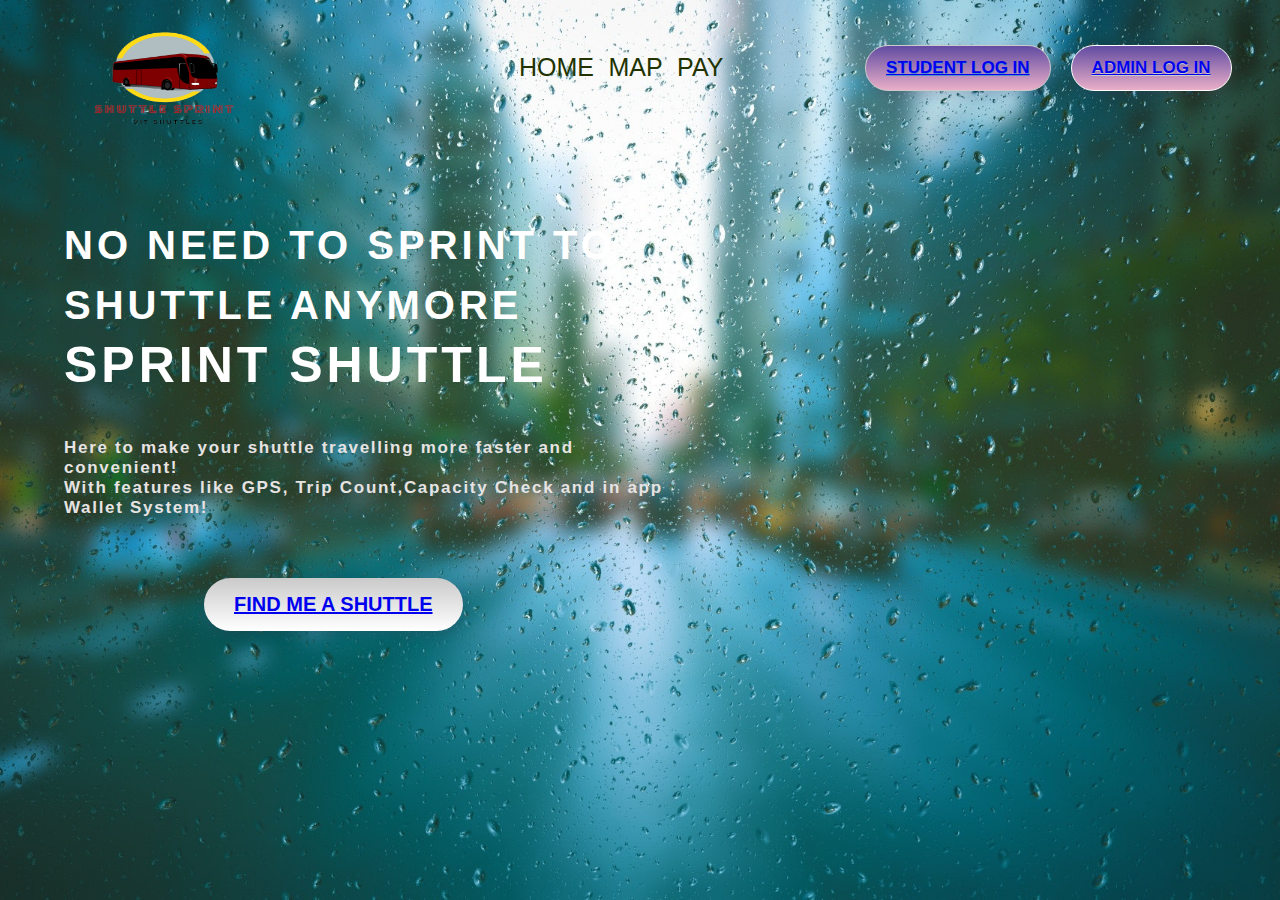
<file: index.html>
<!DOCTYPE html>
<html lang="en">

<head>
  <meta charset="UTF-8">
  <meta http-equiv="X-UA-Compatible" content="IE=edge">
  <meta name="viewport" content="width=device-width, initial-scale=1.0">
  <link rel="stylesheet" type="text/css" href="style.css">
  <title>Shuttle Sprint</title>
</head>

<body>
  <div class="container">
    <div class="header">
      <img src="logo.png" class="logo">
      <nav>
        <ul>
          <li><a href="">Home</a></li>
          <li><a href="mapapi.html">Map</a></li>
          <li><a href="wallet.html">Pay</a></li>
        </ul>
      </nav>
      <button class="btn" id="btn1"><a href="stlogin.html">Student Log In</button></a>
      <button class="btn" id="btn2"><a href="adlogin.html"> Admin Log In</button></a>
    </div>
    <div class="content">
      <div class="text">
        <h1>No need to sprint to Shuttle anymore <br> <span>Sprint Shuttle</span></h1>
        <p>Here to make your shuttle travelling more faster and convenient! <br>With features like GPS, Trip
          Count,Capacity Check and in app Wallet System!<br>
        </p>
        <button class="btn3"><a href="map.html">Find me a Shuttle</button></a>
      </div>
    </div>
  </div>
</body>

</html>
</file>
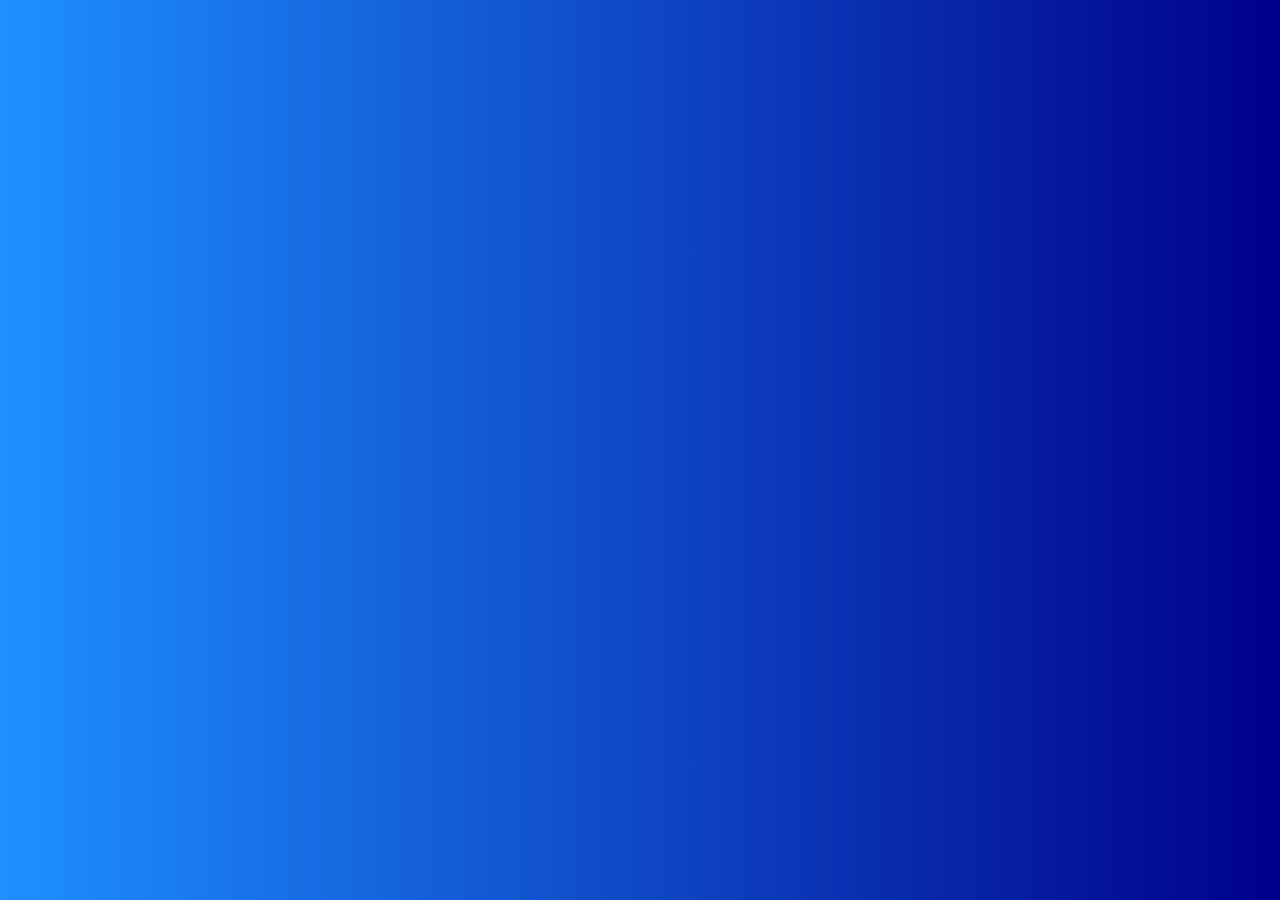
<file: map.html>
<html>

<head>
  <meta charset="utf-8">
  <title>Map</title>

  <style media="screen">
    body {
      background-image: linear-gradient(to right, dodgerblue, darkblue);
    }
  </style>
</head>
<script>
  var reqcount = 0;

  navigator.geolocation.watchPosition(successCallback, errorCallback, options);

  function successCallback(position) {
    const {accuracy, latitude, longitude, altitude, heading, speed} = position.coords;
    // Show a map centered at latitude / longitude.
    reqcount++;
    details.innerHTML = "Accuracy: " + accuracy + "<br>";
    details.innerHTML += "Latitude: " + latitude + " | Longitude: " + longitude + "<br>";
    details.innerHTML += "Altitude: " + altitude + "<br>";
    details.innerHTML += "Heading: " + heading + "<br>";
    details.innerHTML += "Speed: " + speed + "<br>";
    details.innerHTML += "reqcount: " + reqcount;
  }
  function errorCallback(error) {

  }
  var options = {
    //enableHighAccuracy: false,
    //timeout: 5000,
    //maximumAge: 0
  };
</script>

<body>
  <center>


    <div>
      <iframe
        src="https://www.google.com/maps/embed?pb=!1m28!1m12!1m3!1d3888.0294593088242!2d79.1591035647403!3d12.96996674085697!2m3!1f0!2f0!3f0!3m2!1i1024!2i768!4f13.1!4m13!3e2!4m5!1s0x3bad479f485a04d7%3A0x1999141eedeac994!2sCBMR%20block%2C%20VIT%20University%2C%20Vellore%2C%20Tamil%20Nadu!3m2!1d12.968400899999999!2d79.1598491!4m5!1s0x3bad47a28d145d6f%3A0xd1465a973c93afe3!2sSJT%2C%20VIT%20University%2C%20Vellore%2C%20Tamil%20Nadu!3m2!1d12.971022699999999!2d79.1639447!5e0!3m2!1sen!2sin!4v1673630278652!5m2!1sen!2sin"
        width="600" height="450" style="border:0;" allowfullscreen="" loading="lazy"
        referrerpolicy="no-referrer-when-downgrade"></iframe>

    </div>
  </center>
</body>

</html>
</file>
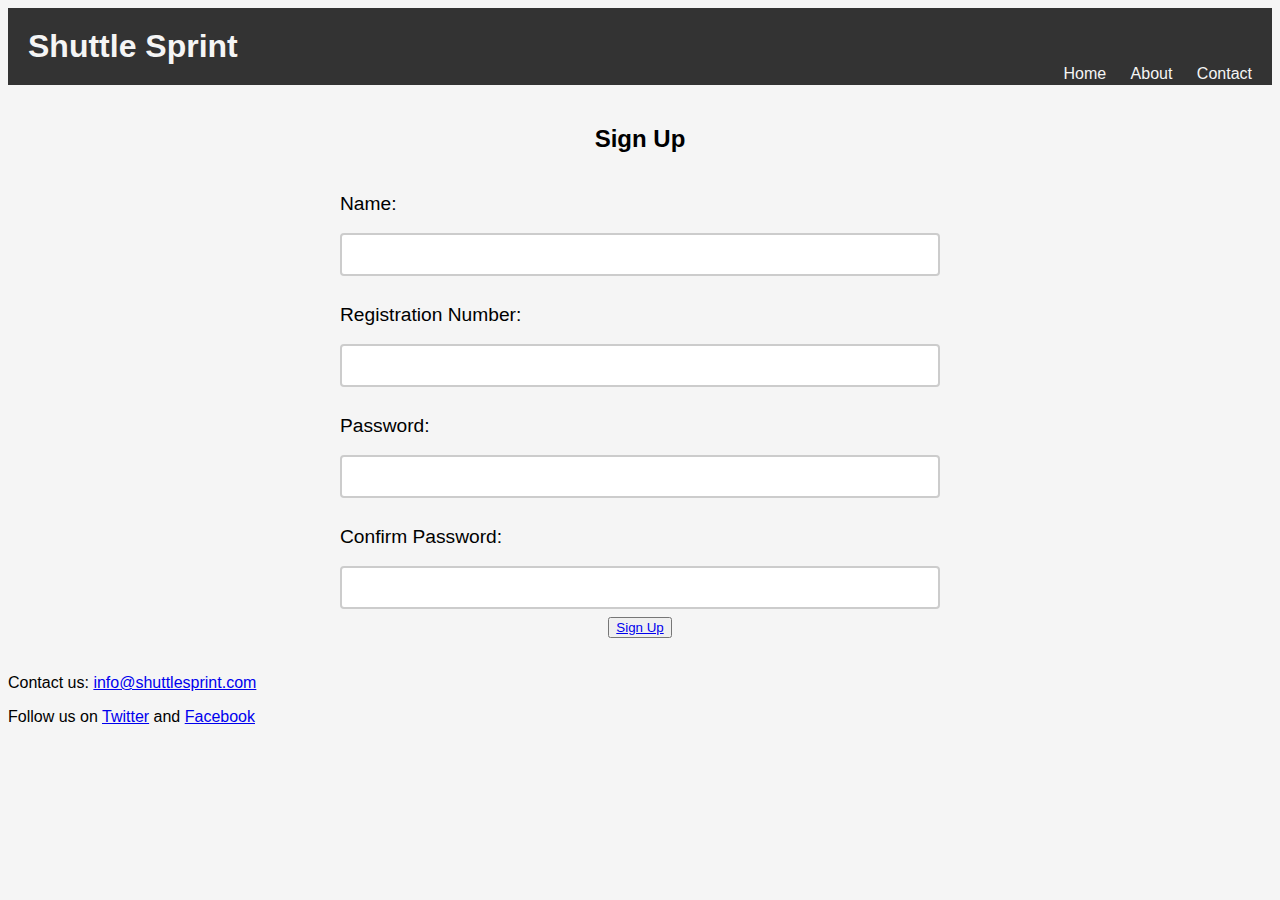
<file: signup.html>
<!DOCTYPE html>
<html>

<head>
  <link rel="stylesheet" type="text/css" href="signup.css">
  <title>Sign Up</title>
</head>

<body>
  <header>
    <h1>Shuttle Sprint</h1>
    <nav>
      <ul>
        <li><a href="#">Home</a></li>
        <li><a href="#">About</a></li>
        <li><a href="#">Contact</a></li>
      </ul>
    </nav>
  </header>

  <main>
    <h2>Sign Up</h2>
    <form id="signup-form" method="post" action="signup.php">
      <label for="name">Name:</label>
      <input type="text" id="name" name="name" required>

      <label for="registration-number">Registration Number:</label>
      <input type="text" id="registration-number" name="registration-number" required>

      <label for="password">Password:</label>
      <input type="password" id="password" name="password" required>

      <label for="confirm-password">Confirm Password:</label>
      <input type="password" id="confirm-password" name="confirm-password" required>

<button>
      <a href="stlogin.html">Sign Up
      </a></button>
    </form>
  </main>

  <footer>
    <p>Contact us: <a href="mailto:info@shuttlesprint.com">info@shuttlesprint.com</a></p>
    <p>Follow us on <a href="https://twitter.com/shuttlesprint">Twitter</a> and <a
        href="https://www.facebook.com/shuttlesprint">Facebook</a></p>
  </footer>
</body>

</html>
</file>
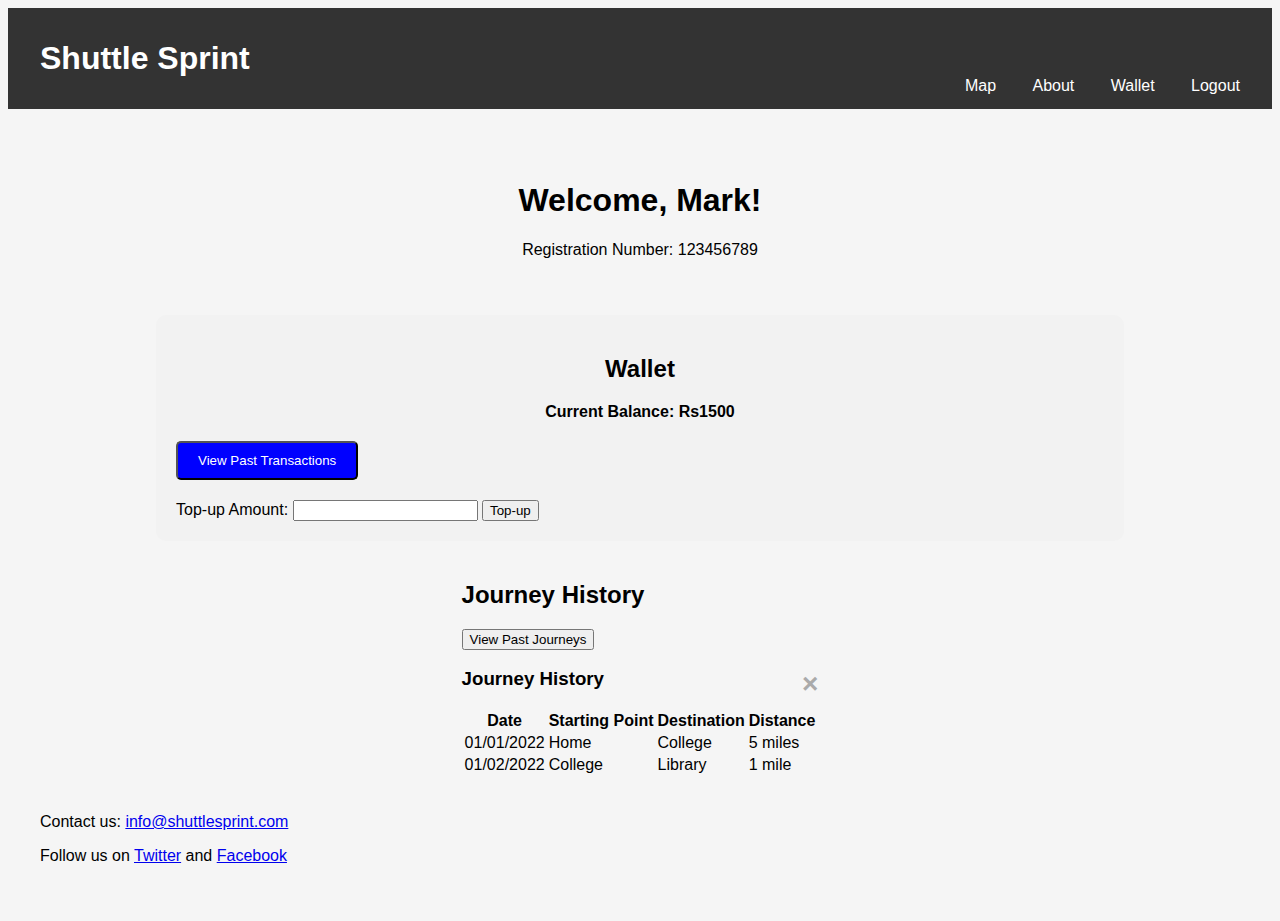
<file: stlogin.html>
<!DOCTYPE html>
<html>

<head>
  <title>Student Login</title>
  <link rel="stylesheet" href="stlogin.css">
</head>

<body>
  <header>
    <h1>Shuttle Sprint</h1>
    <nav>
      <ul>
        <li><a href="#map">Map</a></li>
        <li><a href="#about">About</a></li>
        <li><a href="#wallet">Wallet</a></li>
        <li><a href="index.html">Logout</a></li>
      </ul>
    </nav>
  </header>

  <main>
    <div class="student-landing-page">
      <div class="student-info">
        <h1>Welcome, Mark!</h1>
        <p>Registration Number: 123456789</p>
      </div>

      <div class="wallet-section">
        <h2>Wallet</h2>
        <p>Current Balance: Rs1500</p>
        <button id="view-transactions-btn">View Past Transactions</button>
        <div id="transactions-modal" class="modal">
          <div class="modal-content">
            <span class="close-btn">&times;</span>
            <h3>Transaction History</h3>
            <table>
              <tr>
                <th>Date</th>
                <th>Time</th>
                <th>Amount</th>
                <th>Type</th>
              </tr>
              <tr>
                <td>01/01/2022</td>
                <td>12:00 PM</td>
                <td>$20</td>
                <td>Top-up</td>
              </tr>
              <tr>
                <td>01/02/2022</td>
                <td>10:00 AM</td>
                <td>$10</td>
                <td>Purchase</td>
              </tr>
            </table>
          </div>
        </div>
        <form>
          <label for="top-up-amount">Top-up Amount:</label>
          <input type="number" id="top-up-amount" name="top-up-amount">
          <button type="submit">Top-up</button>
        </form>
      </div>

      <div class="journey-history-section">
        <h2>Journey History</h2>
        <button id="view-journeys-btn">View Past Journeys</button>
        <div id="journeys-modal" class="modal">
          <div class="modal-content">
            <span class="close-btn">&times;</span>
            <h3>Journey History</h3>
            <table>
              <tr>
                <th>Date</th>
                <th>Starting Point</th>
                <th>Destination</th>
                <th>Distance</th>
              </tr>
              <tr>
                <td>01/01/2022</td>
                <td>Home</td>
                <td>College</td>
                <td>5 miles</td>
              </tr>
              <tr>
                <td>01/02/2022</td>
                <td>College</td>
                <td>Library</td>
                <td>1 mile</td>
              </tr>
            </table>
          </div>
        </div>
      </div>
    </div>

    <footer>
      <p>Contact us: <a href="mailto:info@shuttlesprint.com">info@shuttlesprint.com</a></p>
      <p>Follow us on <a href="https://twitter.com/shuttlesprint">Twitter</a> and <a
          href="https://www.facebook.com/shuttlesprint">Facebook</a></p>
    </footer>
</body>

</html
</file>
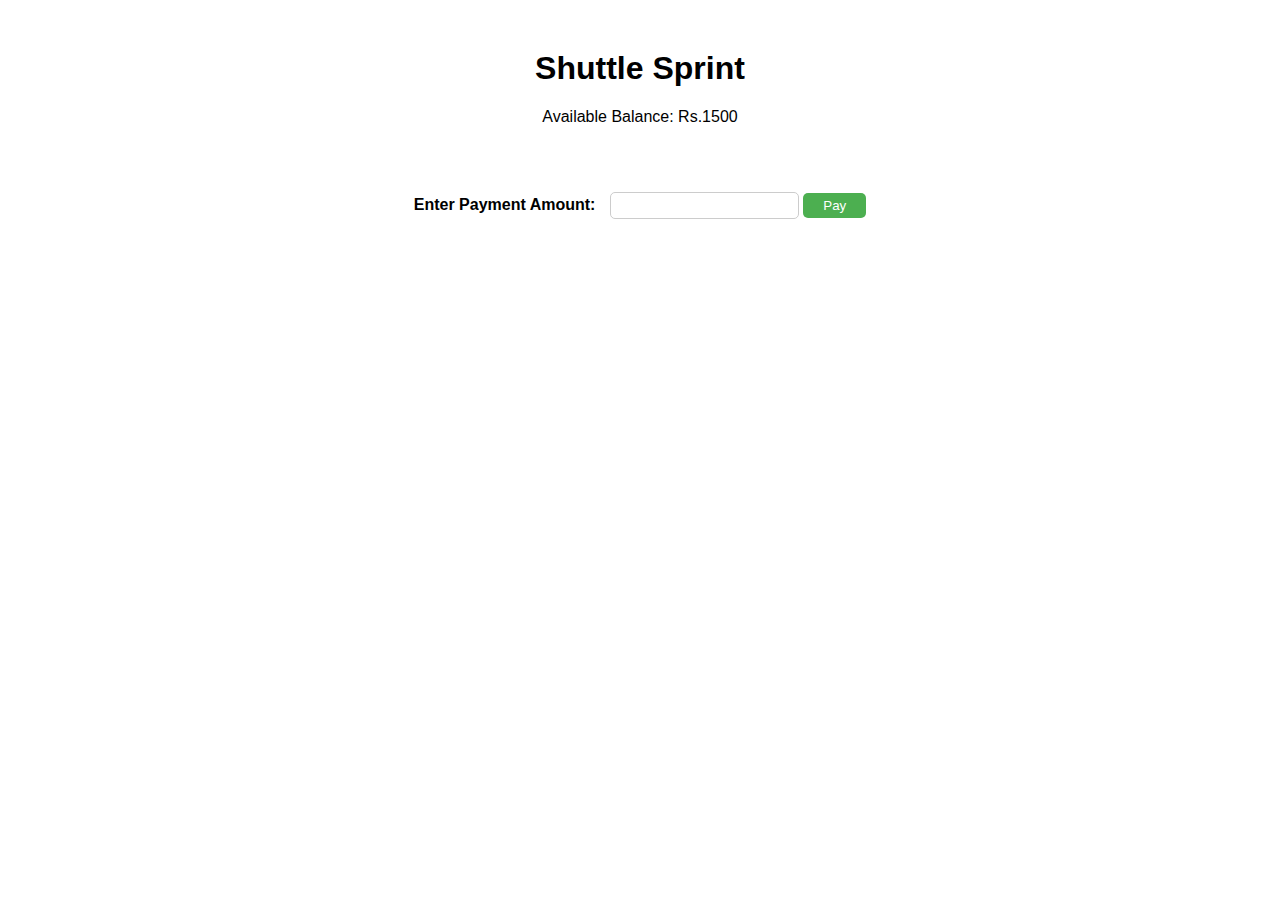
<file: wallet.html>
<!DOCTYPE html>
<html>
<head>
  <title>Payment Page</title>
  <style>
    /* Add some basic styling to the page */
    body {
      font-family: Arial, sans-serif;
      text-align: center;
    }
    /* Style the heading and form */
    h1 {
      margin-top: 50px;
    }
    form {
      margin: 50px 0;
      text-align: left;
      display: inline-block;
    }
    /* Style the label, input and button */
    label {
      font-weight: bold;
      margin-right: 10px;
    }
    input[type="text"] {
      padding: 5px;
      border-radius: 5px;
      border: 1px solid #ccc;
    }
    button[type="button"] {
      padding: 5px 20px;
      background-color: #4CAF50;
      color: white;
      border-radius: 5px;
      border: none;
      cursor: pointer;
    }
    /* Style the response message */
    #response {
      font-weight: bold;
      margin-top: 20px;
    }
  </style>
</head>
<body>
  <h1>Shuttle Sprint</h1>
  <p>Available Balance: <span id="balance">Rs.1500</span></p>
  <form>
    <label for="amount">Enter Payment Amount:</label>
    <input type="text" id="amount" name="amount">
    <button type="button" onclick="pay()">Pay</button>
  </form>
  <p id="response"></p>

  <script>
    function pay() {
      var amount = document.getElementById("amount").value;
      var balance = document.getElementById("balance").innerHTML;
      balance = parseFloat(balance.substring(1));
      
      if (amount > balance) {
        document.getElementById("response").innerHTML = "Insufficient funds.";
      } else {
        balance -= amount;
        document.getElementById("balance").innerHTML = "Money" + balance.toFixed(2);
        document.getElementById("response").innerHTML = "Payment" + amount + " processed successfully.";
      }
    }
  </script>
</body>
</html>
</file>
<file: style.css>
* {
    margin: 0;
    padding: 0;
    font-family: 'Poppins', sans-serif;
}
.container {
    height: 100vh;
    width: 100%;
    background-image: url(bg.jpg);
    background-position: center;
    background-size: cover;
    padding-right: 3%;
    padding-left: 5%;
    box-sizing: border-box;
    position: relative;
}
.header {
    width: 100%;
    height: 15vh;
    margin: auto;
    display: flex;
    align-items: center;
}
.logo {
    width: 200px;
  height:140px;
    margin-top: 20px;
    cursor: pointer;
}
nav {
    flex: 1;
    padding-left: 250px;
}
nav ul li {
    display: inline-block;
    list-style: none;
    margin: 0 5px;
}
nav ul li a {
    text-decoration: none;
    color: #230;
    font-family: 'Nunito Sans', sans-serif;
    text-transform: uppercase;
    font-size: 25px;
    font-weight: 100;
}
nav a {
  color: #fff;
  text-decoration: none;
        font-size: 24px;
        font-weight: bold;
        position: relative;
}
 nav li a::before {
        content: "";
        width: 0px;
        height: 3px;
        background: linear-gradient(to right, #6372ff 0%, #5ca9fb 100%) !important;;
        position: absolute;
        top: 100%;
        left: 0;
        transition: .5s;
    }
  
    nav li a:hover::before {
        width: 30%;
        transform: translateX(100%);
    }

#btn1 {
    text-transform: uppercase;
    background: linear-gradient(to bottom, #654ea3 3%,#eaafc8 100%);
    border-radius: 30px;
    border: 1px solid #cbcbcb;
    cursor: pointer;
    color: white;
    font-family: 'Poppins', sans-serif;
    font-size: 17px;
    font-weight: 700;
    padding: 12px 20px;
    margin: 10px;
    text-decoration: inherit;
    box-shadow: 1px 4px 12px rgba(94,28,68,.15);
    text-shadow: 0px 1px 0px #528ecc;
}

#btn2 {
    text-transform: uppercase;
    background: linear-gradient(to bottom, #654ea3 3%,#eaafc8 100%);
    border-radius: 30px;
    border: 1px solid ;
    cursor: pointer;
    color: white;
    font-family: 'Poppins', sans-serif;
    font-size: 17px;
    font-weight: 700;
    padding: 12px 20px;
    margin: 10px;
    text-decoration: none;
    box-shadow: 1px 4px 12px rgba(94,28,68,.15);
    text-shadow: 0px 1px 0px #cbcbcb;
}
.btn:hover {
    box-shadow: 3px 8px 22px rgba(94,28,68,.15);
    transform: scale(1.1);
    transition: .2s ease-in-out;
}
.content {
    position: relative;
    display: flex;
    width: 100%;
    align-items: center;
    justify-content: space-between;
}
.content .text {
    position: relative;
    max-width: 600px;
}
.content .text h1 {
    font-family: 'Fira Sans', sans-serif;
    text-transform: uppercase;
    font-weight: 800;
    margin-top: 80px;
    line-height: 1.5em;
    letter-spacing: .1em;
    font-size: 40px;
    color: #fff;
}
.content .text h1 span {
    font-size: 50px;
}
.content .text p {
    font-size: 17px;
    font-weight: 600;
    letter-spacing: .1em;
    margin-top: 40px;
    color: #e7e3e3;
 }
.btn3 {
    background: linear-gradient(to bottom, #cbcbcb 2%, #fff 100%);
    margin-top: 60px;
    margin-left: 140px;
    padding: 15px 30px;
    text-align: center;
    transition: .5s;
    border: none;
    outline: none;
    text-transform: uppercase;
    color: #1b1b1b;
    font-size: 20px;
    font-weight: 700;
    border-radius: 30px;
    box-shadow: 1px 4px 12px rgba(94,28,68,.15);
}
.btn:hover {
    box-shadow: 3px 8px 22px rgba(94,28,68,.15);
    transform: scale(1.1);
    transition: .2s ease-in-out;
@media screen and (max-width:1040px){
  .container {
    height: 100vh;
    width: 100%;
    background-image: url(bg.jpg);
    background-position: center;
    background-size: cover;
    padding-right: 3%;
    padding-left: 5%;
    box-sizing: border-box;
    position: relative;
}
.header {
    width: 100%;
    height: 15vh;
    margin: auto;
    display: flex;
    align-items: center;
}
.logo {
    width: 200px;
  height:140px;
    margin-top: 20px;
    cursor: pointer;
}
nav {
    flex: 5;
    padding-left: 250px;
}
  nav li {
  display: inline-block;
  margin-left: 1em;
  margin-right: 1em;
  list-style: none;
       
}

nav ul li {
    display: inline-block;
    list-style: none;
    margin: 0 5px;
}
nav ul li a {
    text-decoration: none;
  align: center;
    color: #230;
    font-family: 'Papyrus', sans-serif;
    text-transform: uppercase;
    font-size: 20px;
    font-weight: 100;
}
nav a {
  color: #fff;
  text-decoration: none;
        font-size: 24px;
        font-weight: bold;
        position: absolute;
}
 nav li a::before {
        content: "";
        width: 0px;
        height: 3px;
        background: linear-gradient(to right, #6372ff 0%, #5ca9fb 100%) !important;;
        position: absolute;
        top: 100%;
        left: 0;
        transition: .5s;
    }
  
    nav li a:hover::before {
        width: 30%;
        transform: translateX(100%);
    }

#btn1 {
    text-transform: uppercase;
    background: linear-gradient(to bottom, #09203F 3%, #537895 100%);
    border-radius: 30px;
    border: 1px solid #5e97d1;
    cursor: pointer;
    color: white;
    font-family: 'Poppins', sans-serif;
    font-size: 17px;
    font-weight: 700;
    padding: 12px 20px;
    margin: 10px;
    text-decoration: inherit;
    box-shadow: 1px 4px 12px rgba(94,28,68,.15);
    text-shadow: 0px 1px 0px #528ecc;
}

#btn2 {
    text-transform: uppercase;
    background: linear-gradient(to bottom, #654ea3 3%,#eaafc8 100%);
    border-radius: 30px;
    border: 1px solid #cbcbcb;
    cursor: pointer;
    color: #white;
    font-family: 'Poppins', sans-serif;
    font-size: 17px;
    font-weight: 700;
    padding: 12px 20px;
    margin: 10px;
    text-decoration: none;
    box-shadow: 1px 4px 12px rgba(94,28,68,.15);
    text-shadow: 0px 1px 0px #cbcbcb;
}
.btn:hover {
    box-shadow: 3px 8px 22px rgba(94,28,68,.15);
    transform: scale(1.1);
    transition: .2s ease-in-out;
}
.content {
    position: relative;
    display: flex;
    width: 100%;
    align-items: center;
    justify-content: space-between;
}
.content .text {
    position: relative;
    max-width: 600px;
}
.content .text h1 {
    font-family: 'Fira Sans', sans-serif;
    text-transform: uppercase;
    font-weight: 800;
    margin-top: 80px;
    line-height: 1.5em;
    letter-spacing: .1em;
    font-size: 40px;
    color: #fff;
}
.content .text h1 span {
    font-size: 50px;
}
.content .text p {
    font-size: 17px;
    font-weight: 600;
    letter-spacing: .1em;
    margin-top: 40px;
    color: #e7e3e3;
 }
.btn3 {
    background: linear-gradient(to bottom, #cbcbcb 2%, #fff 100%);
    margin-top: 60px;
    margin-left: 140px;
    padding: 15px 30px;
    text-align: center;
    transition: .5s;
    border: none;
    outline: none;
    text-transform: uppercase;
    color: #1b1b1b;
    font-size: 20px;
    font-weight: 700;
    border-radius: 30px;
    box-shadow: 1px 4px 12px rgba(94,28,68,.15);
}
</file>
<file: signup.css>
body {
  font-family: 'Montserrat', sans-serif;
  background-color: #f5f5f5;
}

header {
  background-color: #333333;
  color: #f5f5f5;
  padding: 20px;
}

header h1 {
  margin: 0;
  font-size: 2em;
}

header nav {
  float: right;
}

header nav ul {
  margin: 0;
  padding: 0;
  list-style: none;
}

header nav ul li {
  display: inline-block;
  margin-left: 20px;
}

header nav ul li a {
  color: #f5f5f5;
  text-decoration: none;
}

header nav ul li a:hover {
  color: #ffa500;
}

main {
  margin: 0 auto;
  max-width: 600px;
  padding: 20px;
}

main h2 {
  font-size: 1.5em;
  margin-bottom: 20px;
  text-align: center;
}

form {
  display: flex;
  flex-wrap: wrap;
  justify-content: center;
}

form label, form input[type="submit"] {
  font-size: 1.2em;
  margin-top: 20px;
  margin-bottom: 10px;
}

form label {
  width: 100%;
  text-align: left;
}

form input[type="text"], form input[type="password"] {
  width: 100%;
  padding: 12px 20px;
  margin: 8px 0;
  box-sizing: border-box;
  border: 2px solid #ccc;
  border-radius: 4px;
}

form input[type="submit"] {
  width: 100%;
  background-color: #ffa500;
  color: #fff;
  padding: 14px 20px;
  margin: 8px 0;
  border: none;
  border-radius: 4px;
  cursor: pointer;
}

form input[type="submit"]:hover {
  background-color: #ff8c00;
}
</file>
<file: stlogin.css>
body {
  font-family: 'Open Sans', sans-serif;
  background-color: #f5f5f5;
}
header {
  background-color: #333;
  padding: 2em;
  color:white;
  
}
header h1 {
  font-family: 'Montserrat', sans-serif;
  margin: 0;
}
nav {
  float: right;
}
nav ul {
  list-style-type: none;
  margin: 0;
  padding: 0;
}
nav li {
  display: inline-block;
  margin-left: 2em;
}
nav a {
  color: white;
  text-decoration: none;
}
main {
  max-width: 1200px;
  margin: 0 auto;
  padding: 2em;
}
section#student-info {
  background-color: #fff;
  padding: 2em;
  border-radius: 10px;
  box-shadow: 0 1px 3px rgba(0,0,0,0.12), 0 1px 2px rgba(0,0,0,0.24);
}
section#wallet {
  background-color: #fff;
  padding: 2em;
  border-radius: 10px;
  box-shadow: 0 1px 3px rgba(0,0,0,0.12), 0 1px 2px rgba(0,0,0,0.24);
  text-align: center;
}
section#wallet h2 {
  margin-bottom: 20px;
}
section#wallet p {
  font-size: 20px;
  margin-bottom: 20px;
}
section#wallet input[type="text"], section#wallet input[type="password"] {
  padding: 12px 20px;
  margin: 8px 0;
  box-sizing: border-box;
  border: 2px solid #ccc;
  border-radius: 4px;
}
section#wallet input[type="submit"] {
  background-color: #4CAF50;
  color: white;
  padding: 14px 20px;
  margin: 8px 0;
  border: none;
  border-radius: 4px;
  cursor: pointer;
}
section#wallet input[type="submit"]:hover {
  background-color: #45a049;
}

.student-landing-page {
  font-family: Arial, sans-serif;
  display: flex;
  flex-direction: column;
  align-items: center;
  padding: 20px;
}

.student-info {
  text-align: center;
  margin-bottom: 20px;
}

.wallet-section {
  width: 80%;
  margin: 20px auto;
  padding: 20px;
  background-color: #f2f2f2;
  border-radius: 10px;
}

.wallet-section h2 {
  text-align: center;
  margin-bottom: 20px;
}

.wallet-section p {
  text-align: center;
  font-weight: bold;
  margin-bottom: 20px;
}

#view-transactions-btn {
  background-color: blue;
  display: inline-block;
  margin: auto;
  color: white;
  padding: 10px 20px;
  border-radius: 5px;
  margin-bottom: 20px;
  cursor: pointer;
}

#transactions-modal {
  display: none;
  position: fixed;
  z-index: 1;
  left: 0;
  top: 0;
  width: 100%;
  height: 100%;
  overflow: auto;
  background-color: rgba(0, 0, 0, 0.5);
}

#transactions-modal .modal-content {
  background-color: white;
  margin: 15% auto;
  padding: 20px;
  border: 1px solid #888;
  width: 80%;
}

#transactions-modal table {
  width: 100%;
  border-collapse: collapse;
}

#transactions-modal th,
#transactions-modal td {
  border: 1px solid #ddd;
  padding: 8px;
}

#transactions-modal th {
  background-color: #f2f2f2;
}

.close-btn {
  color: #aaa;
  float: right;
  font-size: 28px;
  font-weight: bold;
}

.close-btn:hover,
.close-btn:focus {
  color: black;
  text-decoration: none;
  cursor: pointer;
}
@media screen and (max-width:1040px){
  body {
  font-family: 'Open Sans', sans-serif;
  background-color: #f5f5f5;
}
header {
  background-color: #333;
  padding: 2em;
  color:white;
  
}
header h1 {
  font-family: 'Montserrat', sans-serif;
  margin: 0;
}
nav {
  float: right;
}
nav ul {
  list-style-type: none;
  margin: 0;
  padding: 0;
}
nav li {
  display: inline-block;
  margin-left: 2em;
}
nav a {
  color: white;
  text-decoration: none;
}
main {
  max-width: 1200px;
  margin: 0 auto;
  padding: 2em;
}
section#student-info {
  background-color: #fff;
  padding: 2em;
  border-radius: 10px;
  box-shadow: 0 1px 3px rgba(0,0,0,0.12), 0 1px 2px rgba(0,0,0,0.24);
}
section#wallet {
  background-color: #fff;
  padding: 2em;
  border-radius: 10px;
  box-shadow: 0 1px 3px rgba(0,0,0,0.12), 0 1px 2px rgba(0,0,0,0.24);
  text-align: center;
}
section#wallet h2 {
  margin-bottom: 20px;
}
section#wallet p {
  font-size: 20px;
  margin-bottom: 20px;
}
section#wallet input[type="text"], section#wallet input[type="password"] {
  padding: 12px 20px;
  margin: 8px 0;
  box-sizing: border-box;
  border: 2px solid #ccc;
  border-radius: 4px;
}
section#wallet input[type="submit"] {
  background-color: #4CAF50;
  color: white;
  padding: 14px 20px;
  margin: 8px 0;
  border: none;
  border-radius: 4px;
  cursor: pointer;
}
section#wallet input[type="submit"]:hover {
  background-color: #45a049;
}

.student-landing-page {
  font-family: Arial, sans-serif;
  display: flex;
  flex-direction: column;
  align-items: center;
  padding: 20px;
}

.student-info {
  text-align: center;
  margin-bottom: 20px;
}

.wallet-section {
  width: 80%;
  margin: 20px auto;
  padding: 20px;
  background-color: #f2f2f2;
  border-radius: 10px;
}

.wallet-section h2 {
  text-align: center;
  margin-bottom: 20px;
}

.wallet-section p {
  text-align: center;
  font-weight: bold;
  margin-bottom: 20px;
}

#view-transactions-btn {
  background-color: blue;
  display: inline-block;
  margin: auto;
  color: white;
  padding: 10px 20px;
  border-radius: 5px;
  margin-bottom: 20px;
  cursor: pointer;
}

#transactions-modal {
  display: none;
  position: fixed;
  z-index: 1;
  left: 0;
  top: 0;
  width: 100%;
  height: 100%;
  overflow: auto;
  background-color: rgba(0, 0, 0, 0.5);
}

#transactions-modal .modal-content {
  background-color: white;
  margin: 15% auto;
  padding: 20px;
  border: 1px solid #888;
  width: 80%;
}

#transactions-modal table {
  width: 100%;
  border-collapse: collapse;
}

#transactions-modal th,
#transactions-modal td {
  border: 1px solid #ddd;
  padding: 8px;
}

#transactions-modal th {
  background-color: #f2f2f2;
}

.close-btn {
  color: #aaa;
  float: right;
  font-size: 28px;
  font-weight: bold;
}

.close-btn:hover,
.close-btn:focus {
  color: black;
  text-decoration: none;
  cursor: pointer;
}


}
</file>
